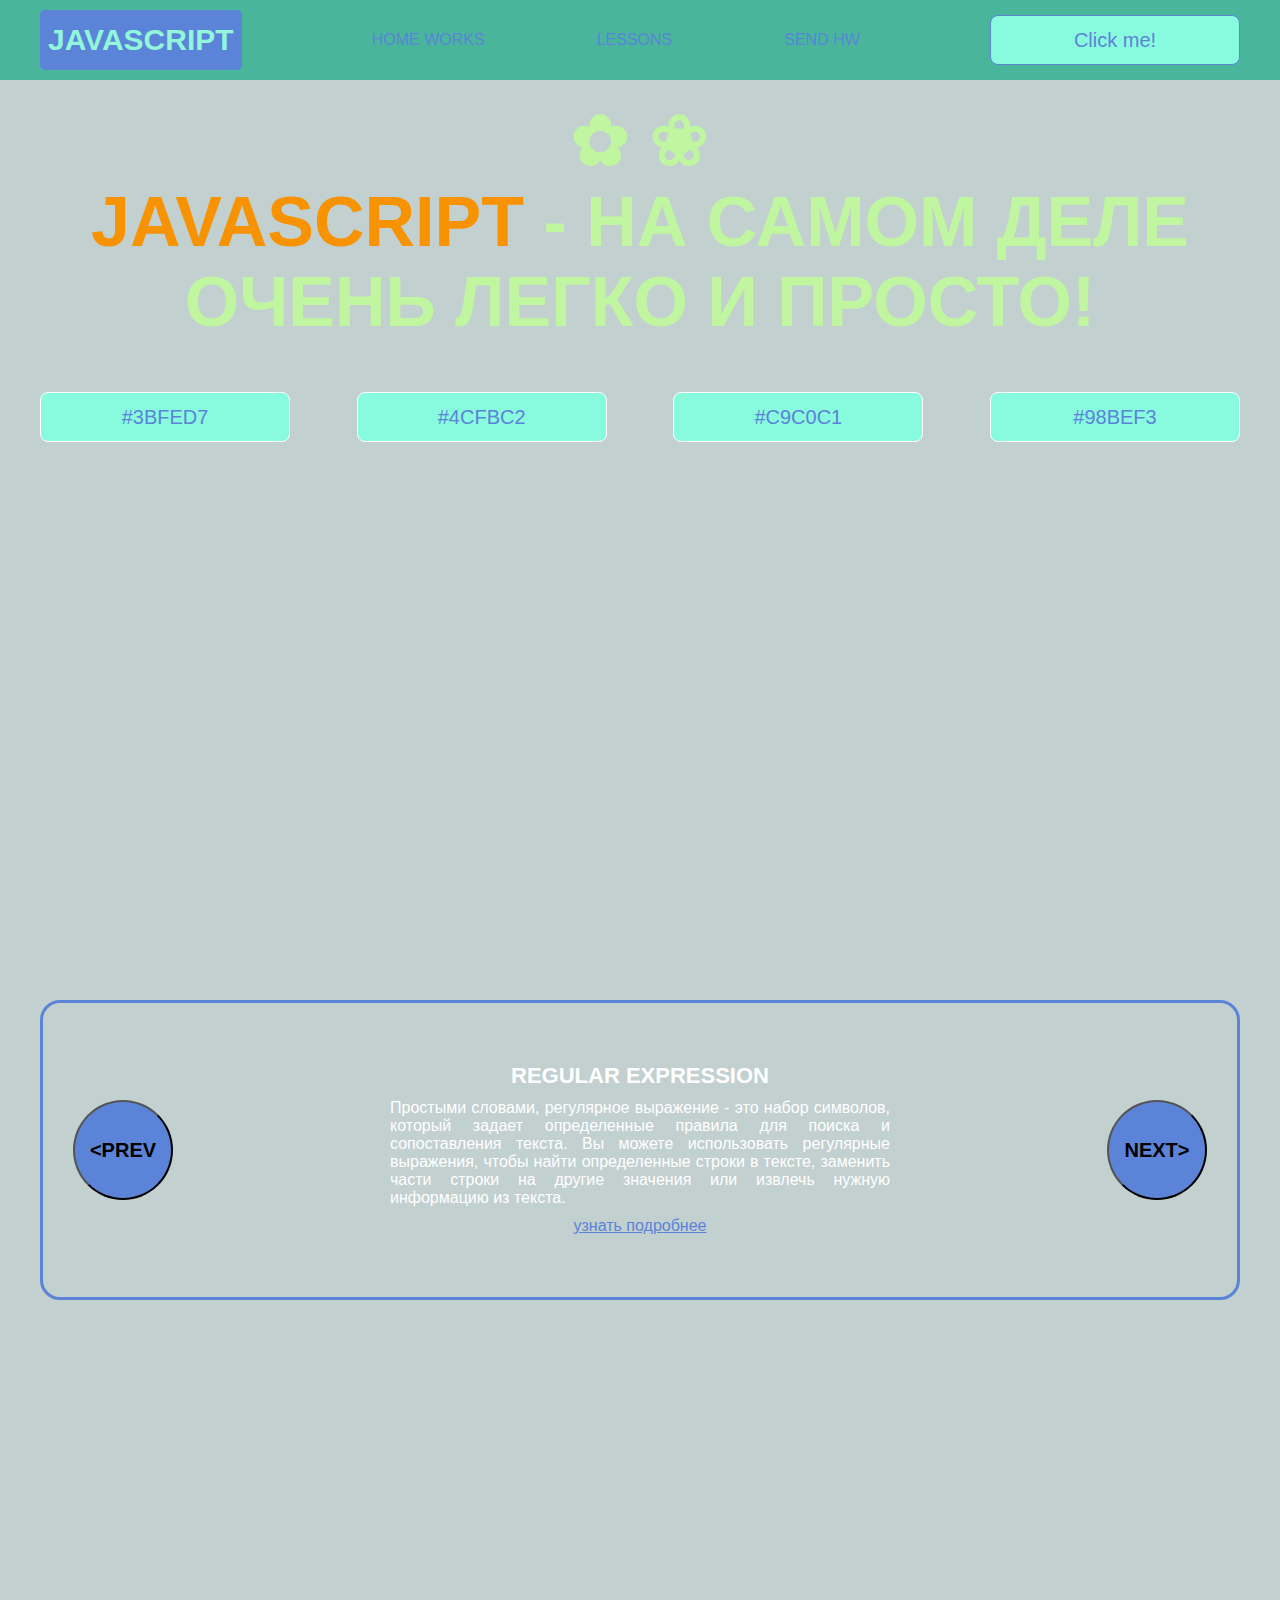
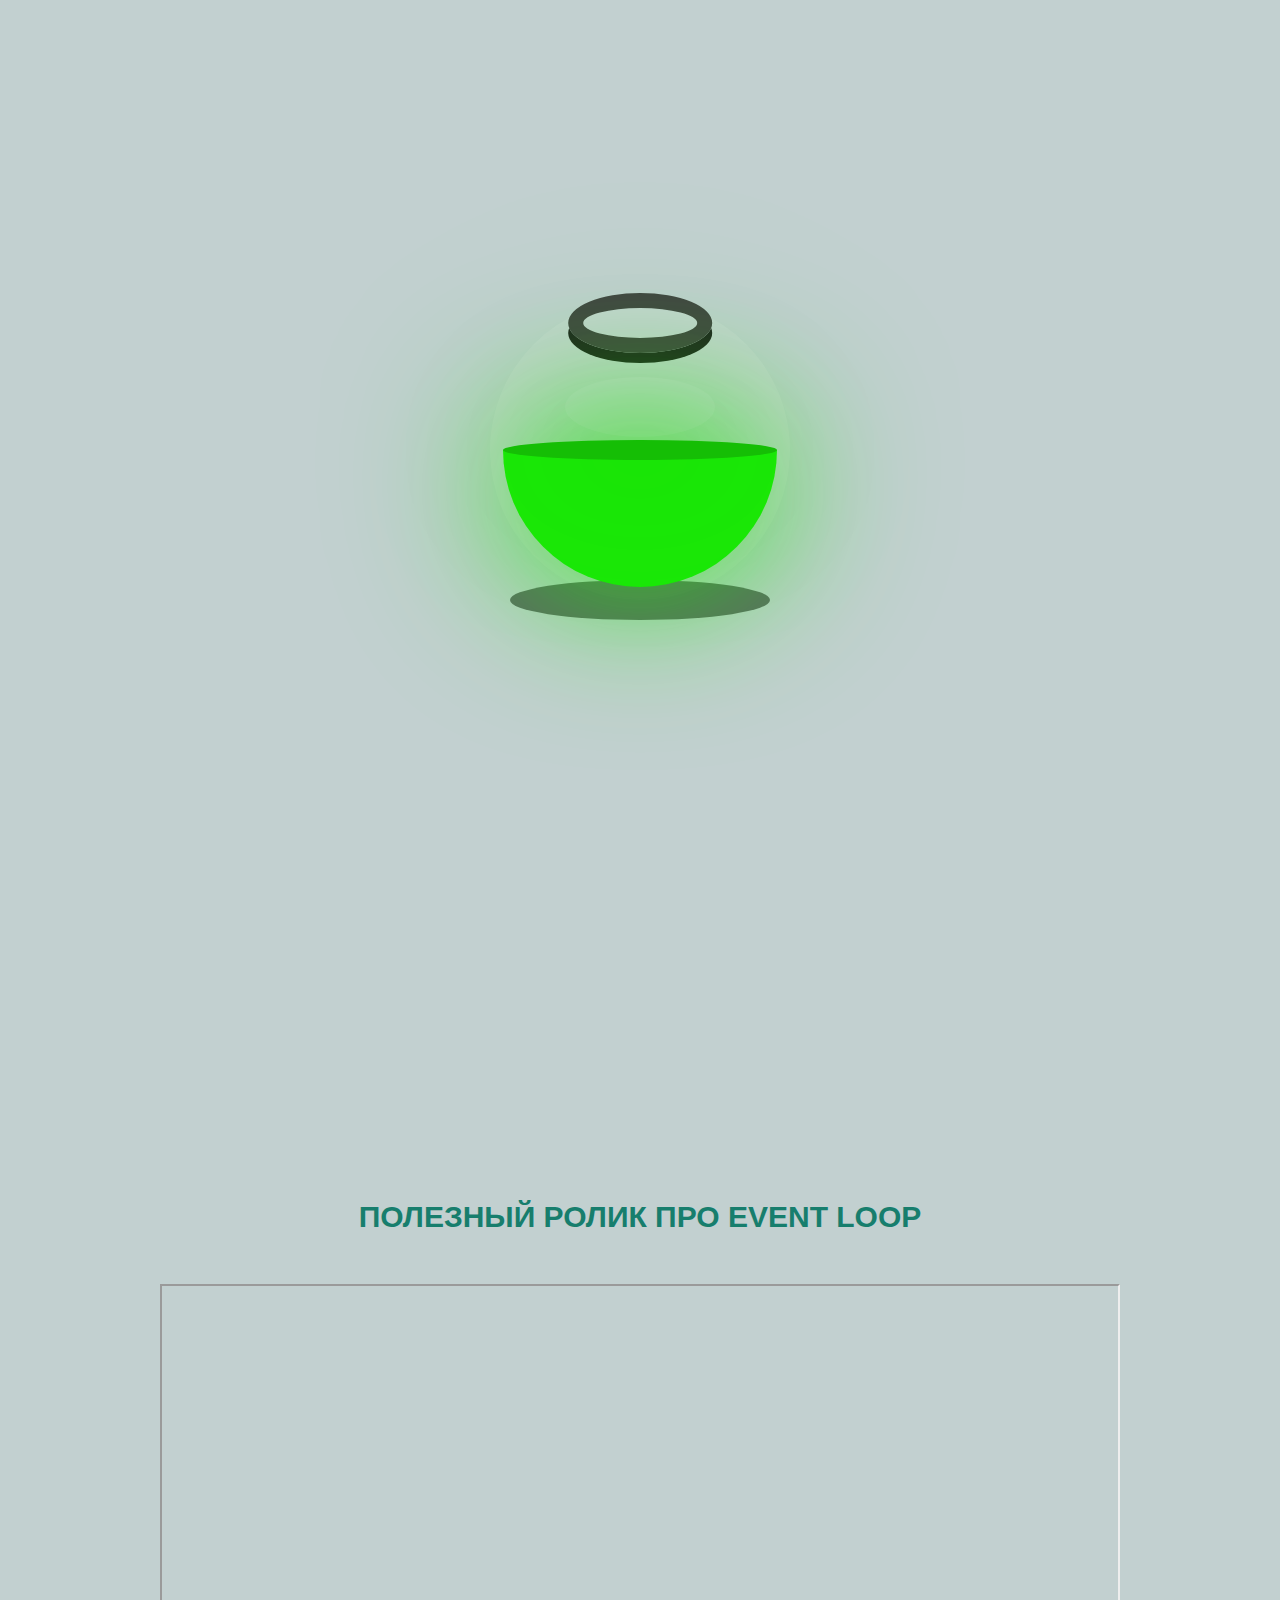
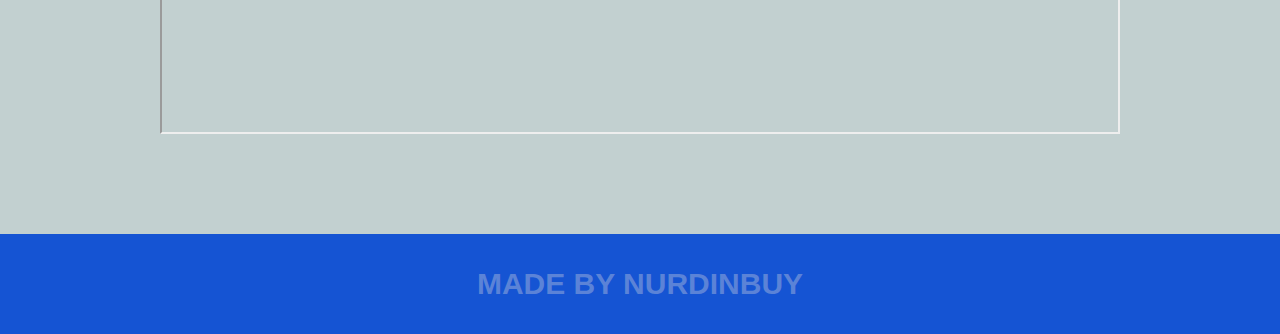
<file: index.html>
<!DOCTYPE html>
<html lang="en">
<head>
    <meta charset="UTF-8">
    <title>Java Script</title>
    <link rel="stylesheet" href="css/style.css">
    <link rel="stylesheet" href="css/core.css">
</head>
<body>

<div class="wrapper">
    <div class="header">
        <div class="container">
            <div class="inner_header">
                <a href="index.html">
                    <div class="logotype">
                        <h2>JavaScript</h2>
                    </div>
                </a>
                <ul class="menu">
                    <li class="menu_link">
                        <a href="pages/home_works.html">Home Works</a>
                    </li>
                    <li class="menu_link">
                        <a href="pages/lessons.html">Lessons</a>
                    </li>
                    <li class="menu_link">
                        <a href="https://t.me/NurDinBuy16" target="_blank">Send hw</a>
                    </li>
                </ul>
                <button class="btn" id="btn-get">Click me!</button>
            </div>
        </div>
    </div>
    <div class="main_block">
        <div class="container">
            <div class="inner_main">
                <h1>&#10047; &#10048;</h1>
                <h1><strong id="js-color">JavaScript</strong> - на самом деле очень легко и просто!</h1>
                <div class="colors-buttons">
                    <button class="btn btn-color"></button>
                    <button class="btn btn-color"></button>
                    <button class="btn btn-color"></button>
                    <button class="btn btn-color"></button>
                </div>
            </div>
        </div>
    </div>
    <div class="slider_block">
        <div class="container">
            <div class="inner_slider">
                <div class="slider">
                    <button class="btn-slide" id="prev">&lt;prev</button>
                    <div class="slide active_slide">
                        <div class="slide_card">
                            <h3>regular expression</h3>
                            <p>Простыми словами, регулярное выражение - это набор символов, который задает определенные правила для поиска и сопоставления текста. Вы можете использовать регулярные выражения, чтобы найти определенные строки в тексте, заменить части строки на другие значения или извлечь нужную информацию из текста.</p>
                            <a href="https://developer.mozilla.org/ru/docs/Web/JavaScript/Guide/Regular_expressions" target="_blank">узнать подробнее</a>
                        </div>
                    </div>
                    <div class="slide">
                        <div class="slide_card">
                            <h3>recursion</h3>
                            <p>Простыми словами, рекурсия - это, когда функция делает повторяющиеся вызовы самой себя для решения задачи, пока не достигнет определенного условия выхода из рекурсии.</p>
                            <a href="https://learn.javascript.ru/recursion" target="_blank">узнать подробнее</a>
                        </div>
                    </div>
                    <div class="slide">
                        <div class="slide_card">
                            <h3>json</h3>
                            <p>Простыми словами, JSON - это способ представления данных в виде текста, чтобы они могли быть легко поняты и использованы различными программами. Он использует простые правила для описания объектов и массивов, а также для представления простых типов данных, таких как строки, числа, логические значения и т.д.</p>
                            <a href="https://developer.mozilla.org/ru/docs/Learn/JavaScript/Objects/JSON" target="_blank">узнать подробнее</a>
                        </div>
                    </div>
                    <div class="slide">
                        <div class="slide_card">
                            <h3>event loop</h3>
                            <p>Простыми словами, event loop похож на дежурного, который непрерывно проверяет, произошло ли какое-либо событие, и реагирует на него, когда оно происходит. Он имеет список задач, которые нужно выполнить, и он перебирает этот список событий одно за другим, обрабатывая каждое событие, когда оно наступает.</p>
                            <a href="https://highload.today/kak-ustroen-event-loop-v-javascript-parallelnaya-model-i-tsikl-sobytij/" target="_blank">узнать подробнее</a>
                        </div>
                    </div>
                    <button class="btn-slide" id="next">next&gt;</button>
                </div>
            </div>
        </div>
    </div>

    <div class="botlle">
        <div class="container">
            <div class="bottle_inner">
                <a href="pages/monster.html">
                    <div class="bowl">
                        <div class="shadow"></div>
                        <div class="liquid"></div>

                    </div>
                </a>
            </div>
        </div>
    </div>

    <div class="block_video">
        <div class="container">
            <h3>Полезный ролик про Event Loop</h3>
            <div class="inner_block_video">
                <iframe width="80%" height="450" src="https://www.youtube.com/embed/zDlg64fsQow" title="YouTube video player" frameborder="2" allow="autoplay; clipboard-write; encrypted-media; gyroscope; picture-in-picture; web-share" allowfullscreen></iframe>
            </div>
        </div>
    </div>

    <div class="footer">
        <div class="container">
            <a href="https://www.instagram.com/nurdinbuy/" target="_blank">
                <div class="inner_footer">
                    <h2>Made by NurDinBuy</h2>
                </div>
            </a>
        </div>
    </div>
</div>

<div class="modal">
    <div class="modal_dialog">
        <div class="modal_content">
            <form action="#">
                <div class="modal_close">&times;</div>
                <div class="modal_title">Мы свяжемся с вами как можно быстрее!</div>
                <input required placeholder="Ваше имя" name="fullname" type="text" class="modal_input">
                <input required placeholder="Ваш номер телефона" name="phone_number" type="phone" class="modal_input">
                <button class="btn btn_dark btn_min">Перезвонить мне</button>
            </form>
        </div>
    </div>
</div>

</body>
<script src="js/main.js"></script>
<script src="js/modal.js"></script>
</html>
</file>
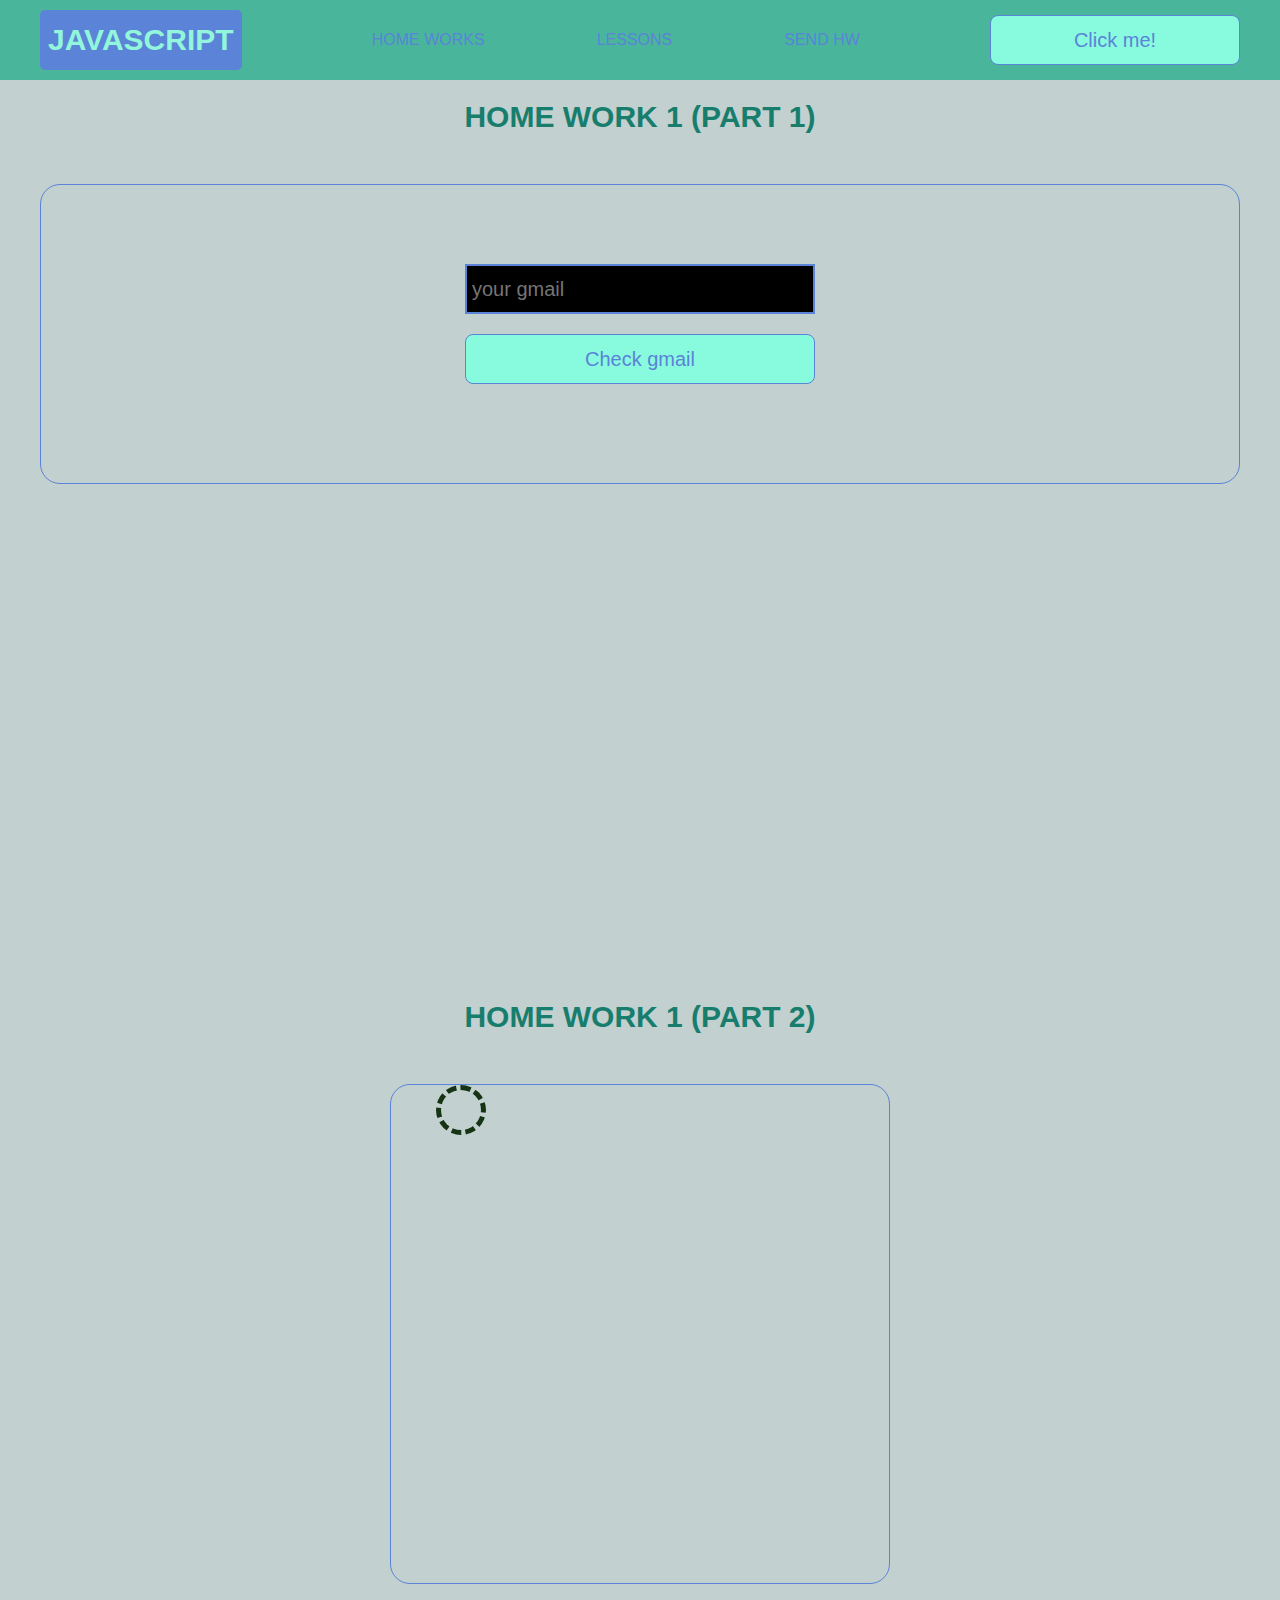
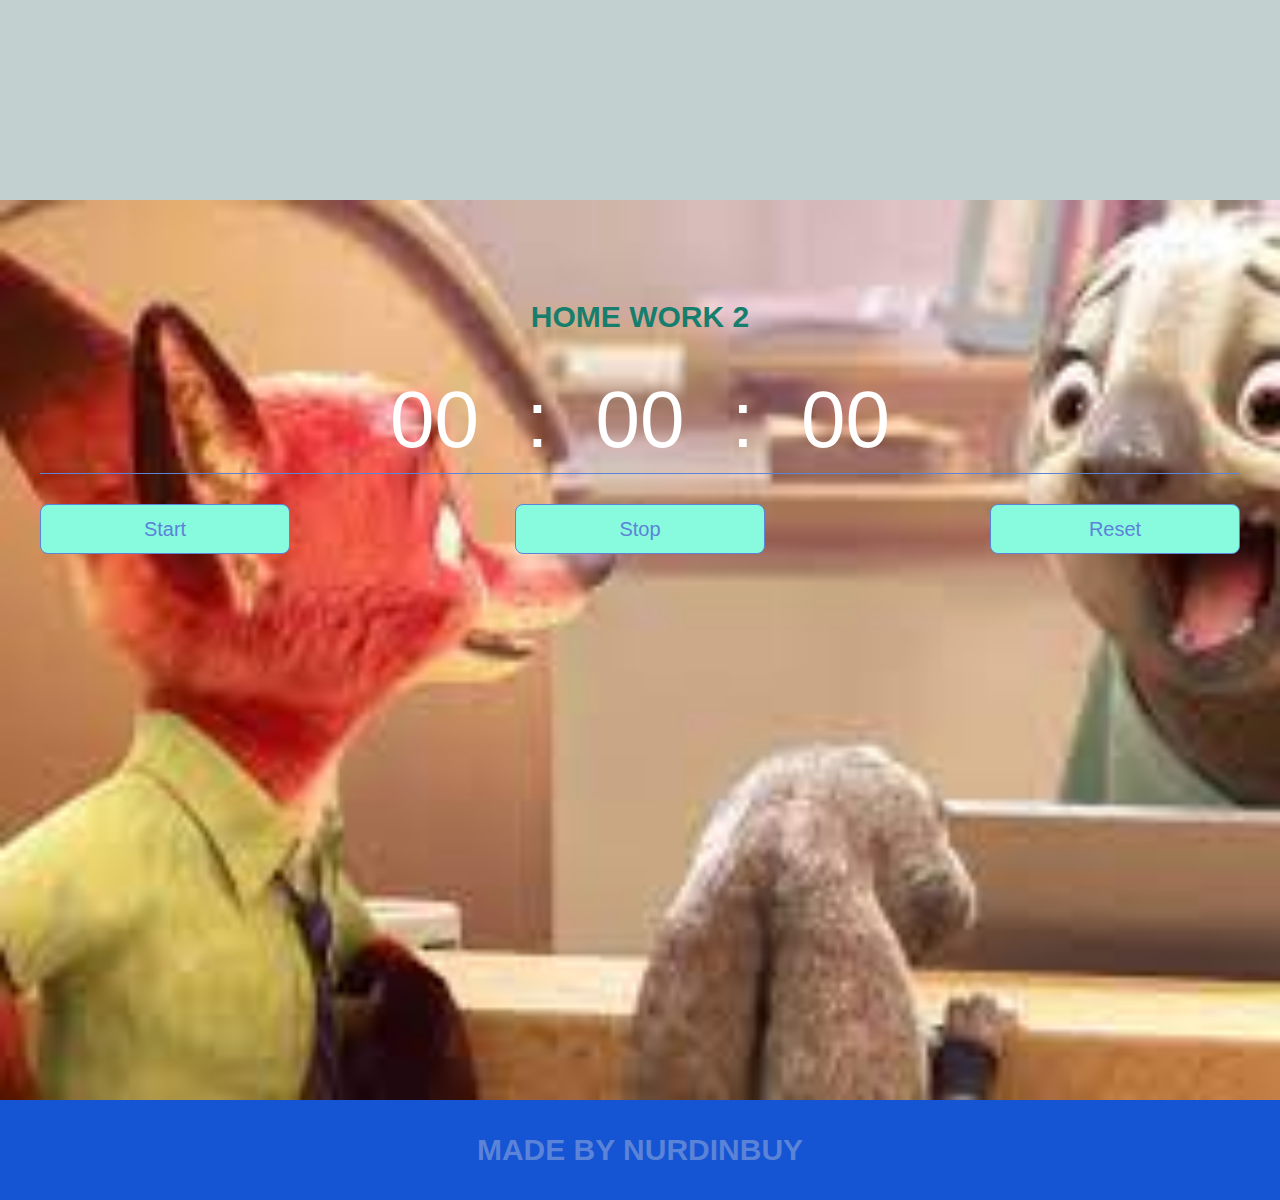
<file: pages/home_works.html>
<!DOCTYPE html>
<html lang="en">
<head>
    <meta charset="UTF-8">
    <title>Home Works</title>
    <link rel="stylesheet" href="../css/style.css">
    <link rel="stylesheet" href="../css/core.css">
    <link rel="stylesheet" href="../css/home_works.css">
</head>
<body>

<div class="wrapper">
    <div class="header">
        <div class="container">
            <div class="inner_header">
                <a href="../index.html">
                    <div class="logotype">
                        <h2>Java<span>Script</span></h2>
                    </div>
                </a>
                <ul class="menu">
                    <li class="menu_link">
                        <a href="../pages/home_works.html">Home Works</a>
                    </li>
                    <li class="menu_link">
                        <a href="../pages/lessons.html">Lessons</a>
                    </li>
                    <li class="menu_link">
                        <a href="https://t.me/NurDinBuy16" target="_blank">Send hw</a>
                    </li>
                </ul>
                <button class="btn" id="btn-get">Click me!</button>
            </div>
        </div>
    </div>
    <div class="gmail_block">
        <div class="container">
            <h3>Home work 1 (part 1)</h3>
            <div class="inner_gmail_block">
                <div class="form_gmail">
                    <label for="gmail_input"></label>
                    <input type="text" id="gmail_input" placeholder="your gmail">
                    <button class="btn" id="gmail_button">Check gmail</button>
                    <span class="checker" id="gmail_result"></span>
                </div>
            </div>
        </div>
    </div>
    <div class="move_block">
        <div class="container">
            <h3>Home work 1 (part 2)</h3>
            <div class="inner_move_block">
                <div class="parent_block">
                    <div class="child_block"></div>
                </div>
            </div>
        </div>
    </div>
    <div class="stopwatch">
        <div class="container">
            <h3>Home work 2 </h3>
            <div class="time">
                <div class="time_block">
                    <div class="interval" id="minutesS">00</div>
                    <div class="break">:</div>
                    <div class="interval" id="secondsS">00</div>
                    <div class="break">:</div>
                    <div class="interval" id="ml-secondsS">00</div>
                </div>
            </div>
            <div class="time_buttons">
                <button class="btn" id="start">Start</button>
                <button class="btn" id="stop">Stop</button>
                <button class="btn" id="reset">Reset</button>
            </div>
        </div>
    </div>
    <div class="footer">
        <div class="container">
            <a href="https://www.instagram.com/nurdinbuy/" target="_blank">
                <div class="inner_footer">
                    <h2>Made by NurDinBuy</h2>
                </div>
            </a>
        </div>
    </div>
</div>

<div class="modal">
    <div class="modal_dialog">
        <div class="modal_content">
            <form action="#">
                <div class="modal_close">&times;</div>
                <div class="modal_title">Мы свяжемся с вами как можно быстрее!</div>
                <input required placeholder="Ваше имя" name="name" type="text" class="modal_input">
                <input required placeholder="Ваш номер телефона" name="phone" type="phone" class="modal_input">
                <button class="btn btn_dark btn_min">Перезвонить мне</button>
            </form>
        </div>
    </div>
</div>

</body>
<script src="../js/home_works.js"></script>
<script src="../js/modal.js"></script>
</html>
</file>
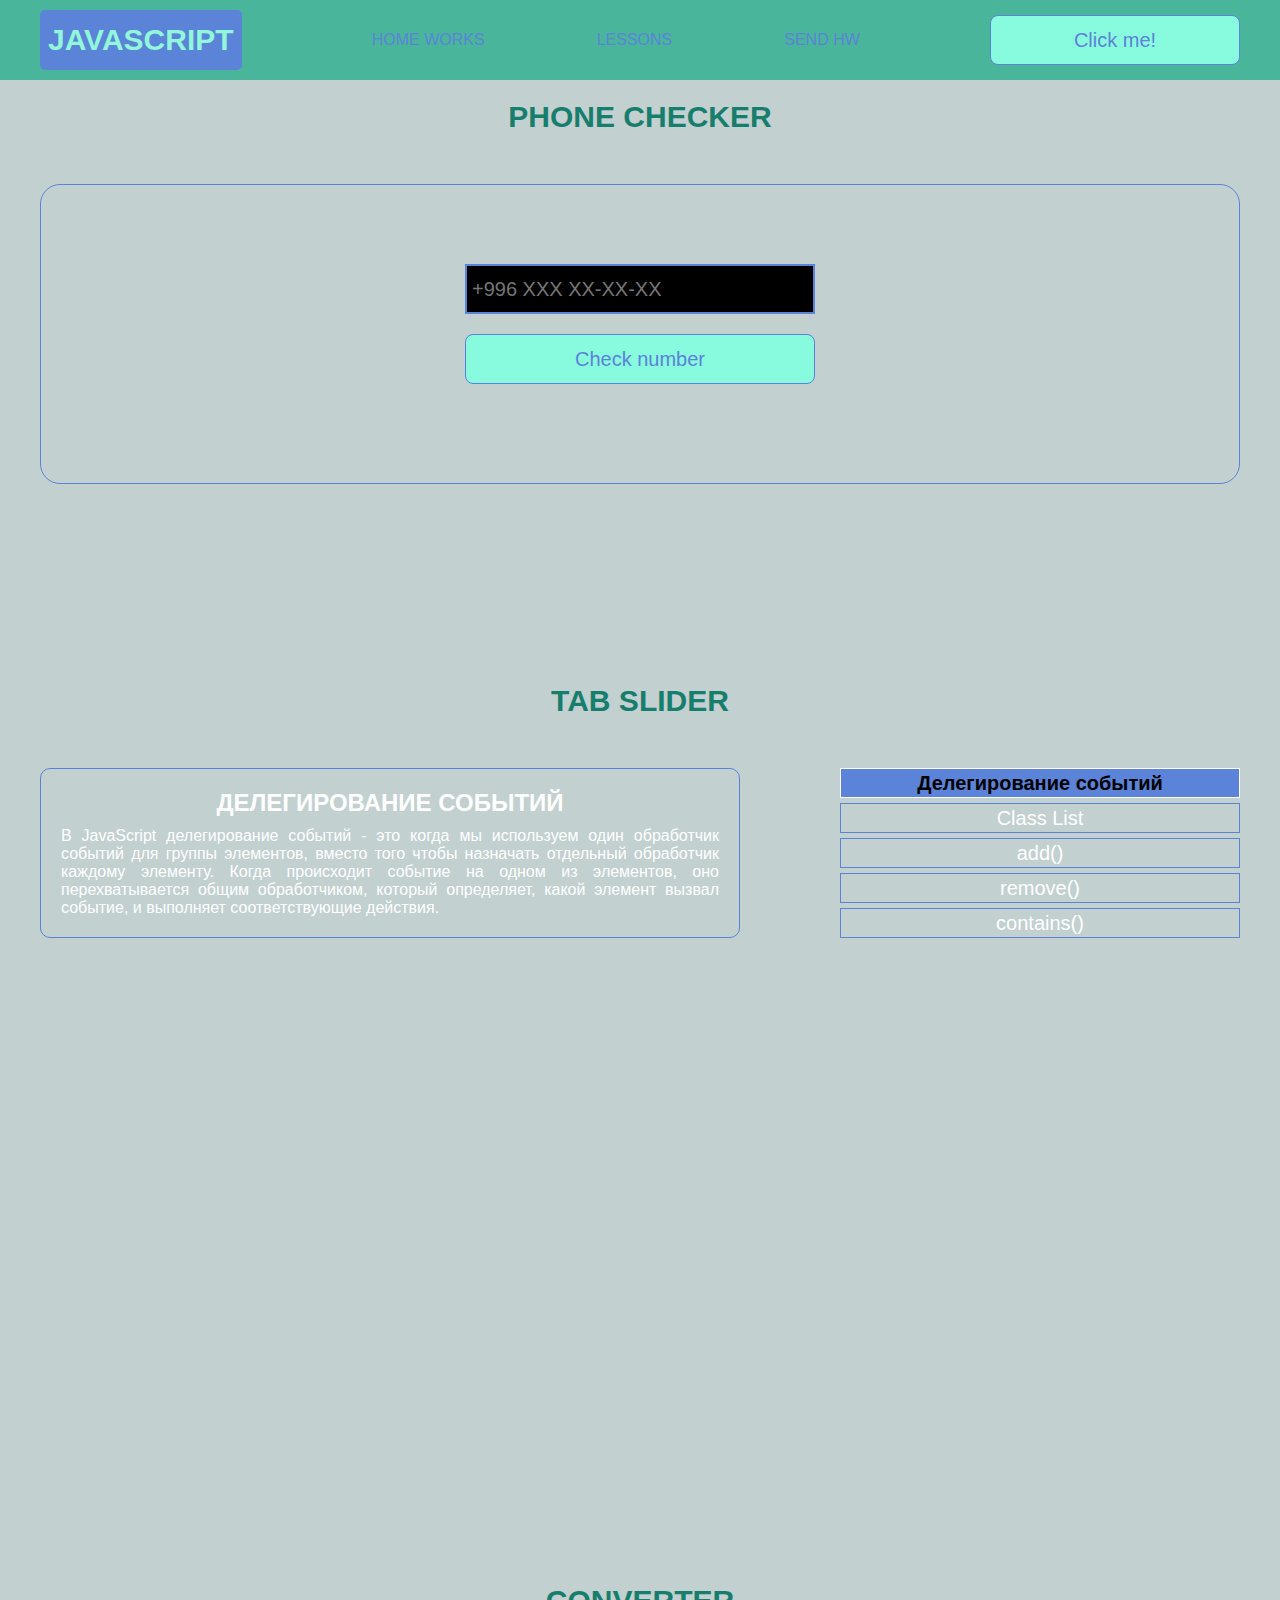
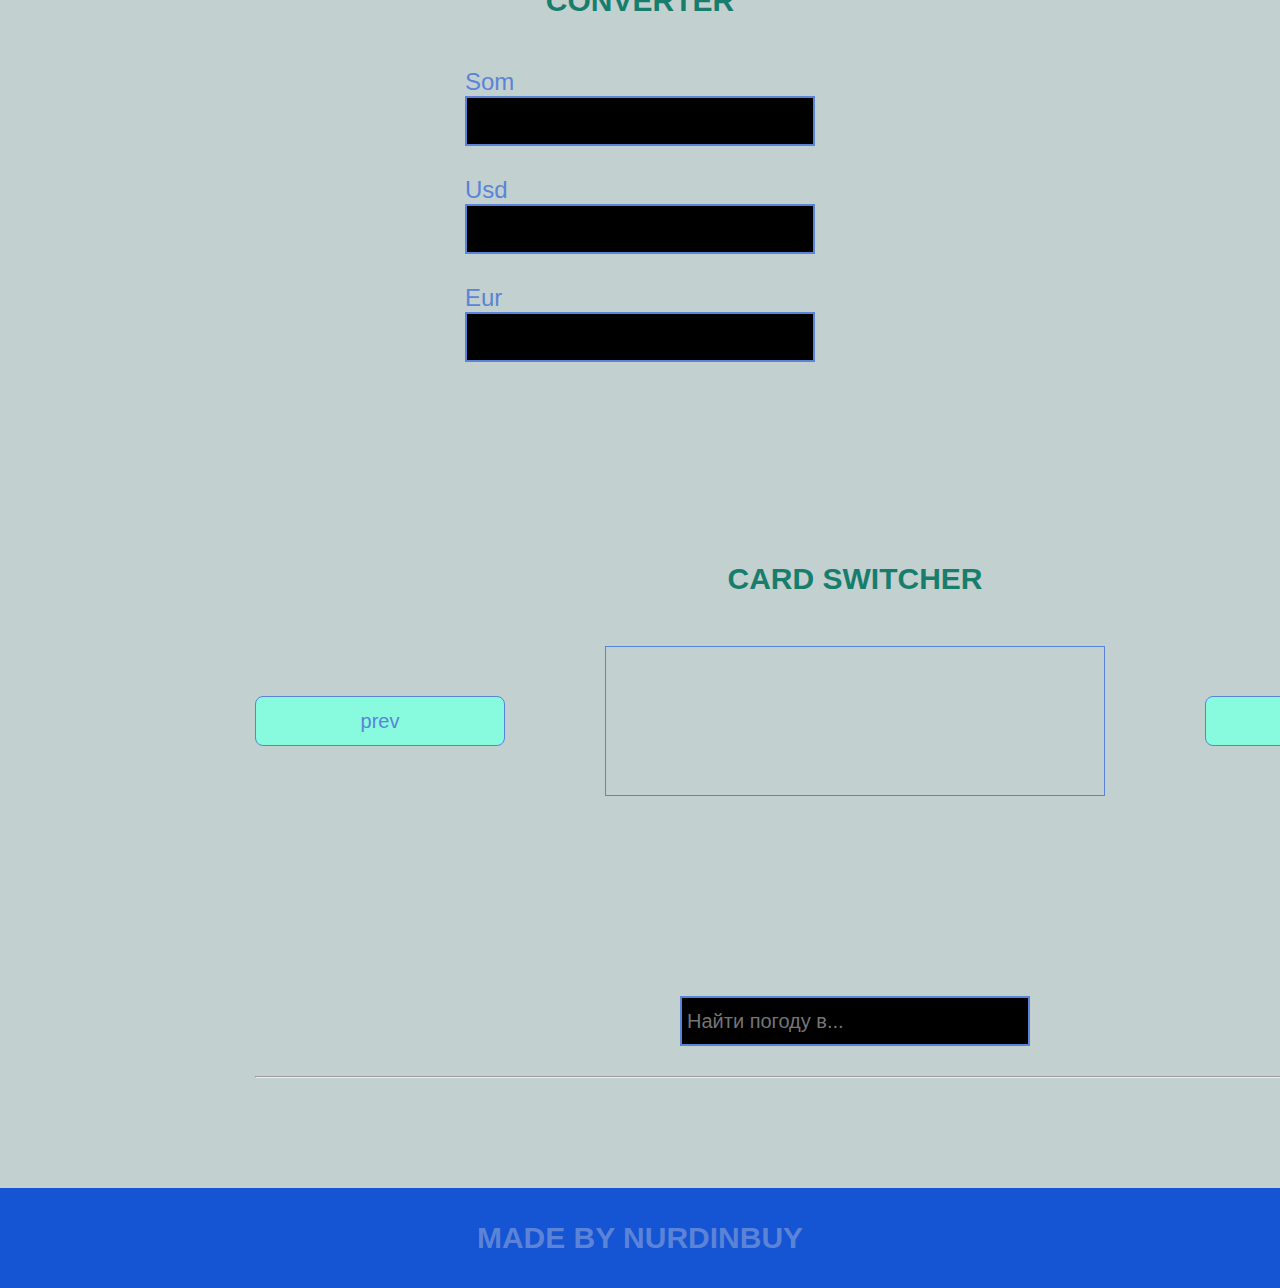
<file: pages/lessons.html>
<!DOCTYPE html>
<html lang="en">
<head>
    <meta charset="UTF-8">
    <title>Lessons</title>
    <link rel="stylesheet" href="../css/style.css">
    <link rel="stylesheet" href="../css/core.css">
    <link rel="stylesheet" href="../css/lessons.css">
</head>
<body>

<div class="wrapper">
    <div class="header">
        <div class="container">
            <div class="inner_header">
                <a href="../index.html">
                    <div class="logotype">
                        <h2>Java<span>Script</span></h2>
                    </div>
                </a>
                <ul class="menu">
                    <li class="menu_link">
                        <a href="../pages/home_works.html">Home Works</a>
                    </li>
                    <li class="menu_link">
                        <a href="../pages/lessons.html">Lessons</a>
                    </li>
                    <li class="menu_link">
                        <a href="https://t.me/NurDinBuy16" target="_blank">Send hw</a>
                    </li>
                </ul>
                <button class="btn" id="btn-get">Click me!</button>
            </div>
        </div>
    </div>
    <div class="phone_block">
        <div class="container">
            <h3>Phone checker</h3>
            <div class="inner_phone_block">
                <div class="form_phone">
                    <label for="phone_input"></label>
                    <input type="text" id="phone_input" placeholder="+996 XXX XX-XX-XX">
                    <button class="btn" id="phone_button">Check number</button>
                    <span class="checker" id="phone_result"></span>
                </div>
            </div>
        </div>
    </div>
    <div class="tab_slider">
        <div class="container">
            <h3>tab slider</h3>
            <div class="inner_tab_slider">
                <div class="tab_contents_block">
                    <div class="tab_content_block">
                        <h4>Делегирование событий</h4>
                        <p>В JavaScript делегирование событий - это когда мы используем один обработчик событий для
                            группы элементов, вместо того чтобы назначать отдельный обработчик каждому элементу. Когда
                            происходит событие на одном из элементов, оно перехватывается общим обработчиком, который
                            определяет, какой элемент вызвал событие, и выполняет соответствующие действия.</p>
                    </div>
                    <div class="tab_content_block">
                        <h4>classList</h4>
                        <p>classList в JavaScript - это свойство, которое позволяет нам работать с классами элемента
                            HTML. С помощью classList мы можем добавлять, удалять или проверять наличие классов у
                            элемента. Допустим, у нас есть элемент на веб-странице, и мы хотим изменить его классы с
                            помощью JavaScript. Вместо того, чтобы обращаться напрямую к атрибуту class, мы можем
                            использовать свойство classList этого элемента. </p>
                    </div>
                    <div class="tab_content_block">
                        <h4>add()</h4>
                        <p>Метод add позволяет добавить новый класс к списку классов элемента. Например,
                            element.classList.add('new-class') добавит класс с именем "new-class" к элементу.</p>
                    </div>
                    <div class="tab_content_block">
                        <h4>remove()</h4>
                        <p>Метод remove позволяет удалить класс из списка классов элемента. Например,
                            element.classList.remove('old-class') удалит класс с именем "old-class" из элемента.</p>
                    </div>
                    <div class="tab_content_block">
                        <h4>contains()</h4>
                        <p>Метод contains позволяет проверить, содержит ли элемент определенный класс. Он возвращает
                            true, если класс присутствует, и false, если его нет. Например,
                            element.classList.contains('highlight') вернет true, если у элемента есть класс
                            "highlight".</p>
                    </div>
                    <div class="tab_content_items">
                        <div class="tab_content_item tab_content_item_active">Делегирование событий</div>
                        <div class="tab_content_item">Class List</div>
                        <div class="tab_content_item">add()</div>
                        <div class="tab_content_item">remove()</div>
                        <div class="tab_content_item">contains()</div>
                    </div>
                </div>
            </div>
        </div>
    </div>
    <div class="converter">
        <div class="container">
            <h3>CONVERTER</h3>
            <div class="inner_converter">
                <div class="som">
                    <label for="som">Som</label>
                    <input type="number" id="som">
                </div>
                <div class="usd">
                    <label for="usd">Usd</label>
                    <input type="number" id="usd">
                </div>
                <div class="eur">
                    <label for="eur">Eur</label>
                    <input type="number" id="eur">
                </div>
            </div>
        </div>
    </div>

    <div class="card_switcher">
        <div class="container">
            <h3>Card Switcher</h3>
            <div class="inner_card_switcher">
                <button class="btn" id="btn-prev">prev</button>
                <div class="card"></div>
                <button class="btn" id="btn-next">next</button>
            </div>
        </div>
    </div>

    <div class="weather">
        <div class="container">
            <div class="inner_weather">
                <div>
                    <input type="text" class="cityName" placeholder="Найти погоду в...">
                </div>
                <div>
                    <span class="city"></span>
                    <hr>
                    <span class="temp"></span>
                </div>
            </div>
        </div>
    </div>

    <div class="footer">
        <div class="container">
            <a href="https://www.instagram.com/nurdinbuy/" target="_blank">
                <div class="inner_footer">
                    <h2>Made by NurDinBuy</h2>
                </div>
            </a>
        </div>
    </div>
</div>

<div class="modal">
    <div class="modal_dialog">
        <div class="modal_content">
            <form action="#">
                <div class="modal_close">&times;</div>
                <div class="modal_title">Мы свяжемся с вами как можно быстрее!</div>
                <input required placeholder="Ваше имя" name="name" type="text" class="modal_input">
                <input required placeholder="Ваш номер телефона" name="phone" type="phone" class="modal_input">
                <button class="btn btn_dark btn_min">Перезвонить мне</button>
            </form>
        </div>
    </div>
</div>

</body>
<script src="../js/lesson.js"></script>
<script src="../js/modal.js"></script>
</html>
</file>
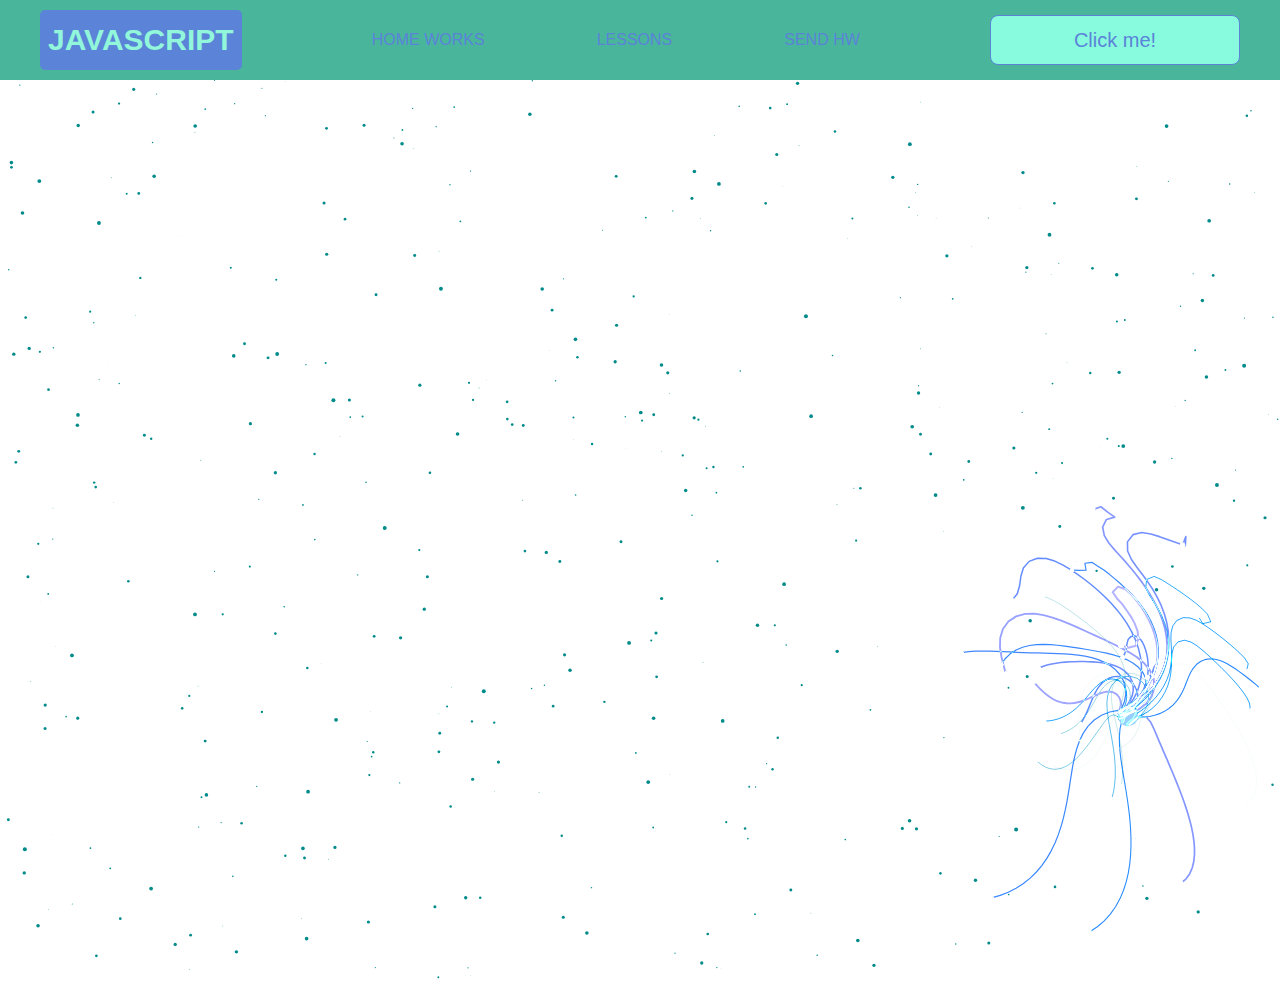
<file: pages/monster.html>
<!DOCTYPE html>
<html lang="en">
<head>
    <meta charset="UTF-8">
    <title>Monster</title>
    <link rel="stylesheet" href="../css/style.css">
    <link rel="stylesheet" href="../css/core.css">
    <link rel="stylesheet" href="../css/monster.css">
</head>
<body>
<div class="wrapper">
    <div class="header">
        <div class="container">
            <div class="inner_header">
                <a href="../index.html">
                    <div class="logotype">
                        <h2>Java<span>Script</span></h2>
                    </div>
                </a>
                <ul class="menu">
                    <li class="menu_link">
                        <a href="../pages/home_works.html">Home Works</a>
                    </li>
                    <li class="menu_link">
                        <a href="../pages/lessons.html">Lessons</a>
                    </li>
                    <li class="menu_link">
                        <a href="https://t.me/NurDinBuy16" target="_blank">Send hw</a>
                    </li>
                </ul>
                <button class="btn" id="btn-get">Click me!</button>
            </div>
        </div>
    </div>
</div>
<canvas id="canvas"></canvas>

<div class="modal">
    <div class="modal_dialog">
        <div class="modal_content">
            <form action="#">
                <div class="modal_close">&times;</div>
                <div class="modal_title">Мы свяжемся с вами как можно быстрее!</div>
                <input required placeholder="Ваше имя" name="name" type="text" class="modal_input">
                <input required placeholder="Ваш номер телефона" name="phone" type="phone" class="modal_input">
                <button class="btn btn_dark btn_min">Перезвонить мне</button>
            </form>
        </div>
    </div>
</div>

</body>
<script src="../js/monster.js"></script>
<script src="../js/modal.js"></script>
</html>
</file>
<file: css/style.css>
.header {
    height: 80px;
    background: #49b69c;
    display: flex;
    align-items: center;
    width: 100%;
    position: fixed;
    top: 0;
    z-index: 2;
}

.inner_header {
    height: 100%;
    display: flex;
    align-items: center;
    justify-content: space-between;
}

/* LOGOTYPE */

.logotype {
    display: flex;
    align-items: center;
    justify-content: center;
    font-size: 22px;
    height: 60px;
    width: fit-content;
    background: var(--orange);
    padding: 8px;
    color: white;
    border-radius: 5px;
    cursor: pointer;
}

/* HEADER MENU */

.menu {
    display: flex;
    justify-content: space-around;
    width: 600px;
}

.menu_link a {
    color: var(--orange);
    text-transform: uppercase;
}

.menu_link a:hover {
    text-decoration: underline;
}

/* MAIN BLOCK */

.main_block {
    padding: 100px 0;
    background-image: url("https://upload.wikimedia.org/wikipedia/ru/4/4d/SpongeBob_SquarePants_characters_cast.png");
    background-repeat: no-repeat;
    background-size: cover;
    width: 100vw;
    height: 100vh;
}


/* BUTTONS COLOR PICKER */

.colors-buttons {
    display: flex;
    justify-content: space-between;
    margin-top: 50px;
}

.btn-color {
    border-radius: 20px;
    border-color: white !important;
}

/* FOOTER */

.footer {
    background: #1554d3;
    width: 100%;
}

.inner_footer {
    display: flex;
    align-items: center;
    justify-content: center;
    height: 100px;
}

.footer h2 {
    text-transform: uppercase;
    color: var(--orange);
    font-weight: 600;
}


/* SLIDER BLOCK */

.slider_block {
    padding: 100px 0;
    background-image: url("https://sun9-35.userapi.com/impf/c850628/v850628443/546c8/89R73k4cX2k.jpg?size=630x315&quality=96&sign=97468f0abc4f6191e12233edef092e83&type=album");
    background-repeat: no-repeat;
    background-size: cover;
    width: 100vw;
    height: 100vh;
}

.slider {
    position: relative;
    width: 100%;
    height: 300px;
    overflow: hidden;
    border: 3px solid var(--orange);
    border-radius: 20px;
    display: flex;
    align-items: center;
    justify-content: space-between;
    padding: 0 30px;
}

.slide {
    position: absolute;
    top: 60px;
    left: 0;
    width: 100%;
    height: 100%;
    display: none;
    transition: opacity 0.5s ease-in-out;
}

.slide_card {
    color: white;
    margin: 0 auto;
    width: 500px;
    text-align: center;
}

.slide_card h3 {
    color: white;
    text-transform: uppercase;
    font-size: 22px;
}

.slide_card p {
    font-size: 16px;
    text-align: justify;
    margin: 10px 0;
}

.slide_card a {
    color: var(--orange);
    text-decoration: underline;
}

.slide.active_slide {
    display: block;
}

/* VIDEO BLOCK */

.block_video {
    background-image: url("https://phonoteka.org/uploads/posts/2021-04/1618445382_2-phonoteka_org-p-gubka-bob-fon-2.jpg");
    padding: 100px 0;
}

.inner_block_video {
    display: flex;
    justify-content: center;
    margin-top: 50px;
}

/* MODAL */

.modal {
    position: fixed;
    height: 100%;
    width: 100%;
    top: 0;
    left: 0;
    z-index: 2;
    background: rgba(0, 0, 0, 0.8);
    display: none;
}

.modal_dialog {
    max-width: 500px;
    margin: 150px auto;
}

.modal_content {
    position: relative;
    width: 100%;
    padding: 40px;
    background-color: #4f9b5a;
    border: 2px solid var(--orange);
    border-radius: 4px;
    max-height: 80vh;
    overflow-y: auto;
}

.modal_content form {
    display: flex;
    flex-direction: column;
    align-items: center;
}

.modal_close {
    position: absolute;
    top: 8px;
    right: 14px;
    font-size: 30px;
    color: #070303;
    opacity: 0.5;
    font-weight: 700;
    border: none;
    background-color: transparent;
    cursor: pointer;
}

.modal_title {
    text-align: center;
    font-size: 22px;
    text-transform: uppercase;
    color: white;
}

.modal_input, .btn_min {
    width: 100% !important;
    margin-top: 10px;
}


/*-------BOTTLE-------*/

.botlle {
    background-image:url("https://cdn.lifehacker.ru/wp-content/uploads/2018/11/Plankton-spongebob-squarepants-40608790-1152-864_1543413943-630x315.jpg");
    padding: 100px 0;
    background-repeat: no-repeat;
    background-size: cover;
    width: 100vw;
    height: 100vh;
}

.bottle_inner {
    display: flex;
    justify-content: center;
    align-items: center;
}

.bowl {
    position: relative;
    width: 300px;
    height: 300px;
    background: rgba(255, 255, 255, 0.1);
    border-radius: 50%;
    border: 8px solid transparent;
    animation: animate 5s linear infinite;
    transform-origin: bottom center;
    animation-play-state: run;
}

@keyframes animate {
    0% {
        transform: rotate(0deg);
    }
    25% {
        transform: rotate(22deg);
    }
    50% {
        transform: rotate(0deg);
    }
    75% {
        transform: rotate(-22deg);
    }
    100% {
        filter: hue-rotate(360deg);
    }
}

.bowl::before {
    content: "";
    position: absolute;
    top: -15px;
    left: 50%;
    transform: translateX(-50%);
    width: 40%;
    height: 30px;
    border: 15px solid #444;
    border-radius: 50%;
    box-shadow: 0 10px #222;

}

.bowl::after {
    content: "";
    position: absolute;
    top: 35%;
    left: 50%;
    transform: translate(-50%, -50%);
    width: 150px;
    height: 60px;
    background: rgba(255, 255, 255, 0.05);
    transform-origin: center;
    animation: animatebowlshadow 5s linear infinite;
    border-radius: 50%;
    animation-play-state: running;

}


@keyframes animatebowlshadow {
    0% {
        left: 50%;
        width: 150px;
        height: 60px;
    }
    25% {
        left: 55%;
        width: 140px;
        height: 65px;
    }
    50% {
        left: 50%;
        width: 150px;
        height: 60px;
    }
    75% {
        left: 45%;
        width: 140px;
        height: 65px;
    }
    100% {


    }
}


.liquid {
    position: absolute;
    top: 50%;
    left: 5px;
    right: 5px;
    bottom: 5px;
    background: #1ae907;
    border-bottom-left-radius: 150px;
    border-bottom-right-radius: 150px;
    filter: drop-shadow(0 0 80px #1ae907);
    transform-origin: top center;
    animation: animateliquid 5s linear infinite;
    animation-play-state: running;
}

@keyframes animateliquid {
    0% {
        transform: rotate(0deg);
    }
    25% {
        transform: rotate(-22deg);
    }
    30% {
        transform: rotate(-23deg);
    }
    50% {
        transform: rotate(0deg);
    }
    75% {
        transform: rotate(22deg);
    }
    80% {
        transform: rotate(23deg);
    }
    100% {
        transform: rotate(0deg);
    }


}

.liquid::before {
    content: "";
    position: absolute;
    top: -10px;
    width: 100%;
    height: 20px;
    background: #15be05;
    border-radius: 50%;
    filter: drop-shadow(0 0 80px #15be05);
}

.shadow {
    position: absolute;
    top: calc(50% + 150px);
    left: 50%;
    transform: translate(-50%, -50%);
    width: 260px;
    height: 40px;
    background: rgba(0, 0, 0, 0.5);
    border-radius: 50%;
    animation: animateshadow 5s linear infinite;
    animation-play-state: running;

}

@keyframes animateshadow {
    0% {
        left: 50%;
        width: 260px;
        height: 40px;
        top: calc(50% + 150px);

    }

    25% {
        left: 55%;
        width: 265px;
        height: 30px;
        top: calc(50% + 130px);

    }
    50% {
        left: 50%;
        width: 260px;
        height: 40px;
        top: calc(50% + 150px);

    }
    75% {
        left: 45%;
        width: 265px;
        height: 30px;
        top: calc(50% + 130px);

    }
    100% {
    }
}
</file>
<file: css/core.css>
* {
    margin: 0;
    padding: 0;
    box-sizing: border-box;
}

.container {
    width: 1200px;
    margin: 0 auto;
}

body {
    font-family: "Britannic Bold", sans-serif;
    background: #c2d0d0;
}

.btn {
    width: 250px;
    height: 50px;
    font-size: 20px;
    cursor: pointer;
    border: 1px solid var(--orange);
    background: #88fade;
    color: var(--orange);
    border-radius: 8px;
}

.btn:hover {
    background: #49b69c;
}

.btn:active {
    background: #56585D;
    border: 2px solid var(--orange);
}

a {
    text-decoration: none;
}

li {
    list-style: none;
}

h1 {
    text-align: center;
    font-size: 70px;
    color: #c0f69f;
    margin: 0 auto;
    text-transform: uppercase;
    font-weight: 600;
}

h2 {
    text-align: center;
    font-size: 30px;
    color: #91f6da;
    margin: 0 auto;
    text-transform: uppercase;
    font-weight: 600;
}

h3 {
    text-align: center;
    font-size: 30px;
    color: #177e6d;
    margin: 0 auto;
    text-transform: uppercase;
    font-weight: 600;
}

h4 {
    font-size: 24px;
    color: white;
    text-transform: uppercase;
    font-weight: 600;
}

strong {
    color: #F79300;
}

label {
    font-size: 24px;
    color: var(--orange);
}

input {
    width: 350px;
    height: 50px;
    font-size: 20px;
    padding-left: 5px;
    color: var(--orange);
    background: black;
    border: 2px solid var(--orange);
}

.checker {
    color: white;
    font-size: 30px;
}

.btn-slide {
    display: block;
    width: 100px;
    height: 100px;
    background: var(--orange);
    color: black;
    font-size: 20px;
    text-transform: uppercase;
    border-radius: 50%;
    font-weight: 800;
    z-index: 1;
}

.btn-slide:hover {
    background: #b68733 !important;
    cursor: pointer;
    color: white;
}

:root {
    --orange: #5b83d7
}
</file>
<file: css/home_works.css>
.gmail_block {
    background-image:url("https://cdn1.rzn.info/data/image/news/2016/02/133254_56d1b46eb6943_compressed.jpg") ;
    padding: 100px 0;
    background-repeat: no-repeat;
    background-size: cover;
    width: 100vw;
    height: 100vh;
}

.inner_gmail_block {
    margin-top: 50px;
    display: flex;
    justify-content: space-evenly;
    border: 1px solid var(--orange);
    height: 300px;
    border-radius: 20px;
    align-items: center;
}

.form_gmail {
    display: flex;
    flex-direction: column;
    align-items: center;
}

.form_gmail button {
    width: 100%;
    margin: 20px 0;
}

.move_block {
    background-image:url("https://www.mirf.ru/wp-content/uploads/2016/02/Zveropolis_movie-still_16-1024x528.jpg") ;
    padding: 100px 0;
    background-repeat: no-repeat;
    background-size: cover;
    width: 100vw;
    height: 100vh;
}

.parent_block {
    height: 500px;
    width: 500px;
    border: 1px solid var(--orange);
    position: relative;
    margin: 0 auto;
    border-radius: 20px;
    padding: 50px;
}

.inner_parent_block {
    height: 400px;
    width: 400px;
    border: 1px solid var(--orange);
    border-radius: 18px;
}

.child_block {
    position: absolute;
    top: 0;
    width: 50px;
    height: 50px;
    border: 5px dashed #153413;
    border-radius: 50%;
    transition: all 0.1s ease;
    animation: rotate 0.1s linear infinite;
}

@keyframes rotate {
    from {
        transform: rotate(-360deg);
    }
}

.inner_move_block {
    margin-top: 50px;
}


.clock {
    --clock-size: 360px;
    width: var(--clock-size);
    height: var(--clock-size);
    position: absolute;
    inset: 0;
    margin: auto;
    border-radius: 50%;
    color: white;
}

.spike {
    position: absolute;
    width: 8px;
    height: 1px;
    background: #fff9;
    line-height: 20px;
    transform-origin: 50%;
    z-index: 5;
    inset: 0;
    margin: auto;
    font-style: normal;
    transform: rotate(var(--rotate)) translateX(var(--dail-size));
}
.spike:nth-child(5n+1) {
    box-shadow: -7px 0 #fff9;
}
.spike:nth-child(5n+1):after {
    content: attr(data-i);
    position: absolute;
    right: 22px;
    top: -10px;
    transition: 1s linear;
    transform: rotate(calc( var(--dRotate) - var(--rotate)));
}

.seconds {
    --dRotate: 0deg;
    --dail-size: calc((var(--clock-size)/ 2) - 8px);
    font-weight: 800;
    font-size: 18px;
    transform: rotate(calc( -1 * var(--dRotate)));
    position: absolute;
    inset: 0;
    margin: auto;
    transition: 1s linear;
}

.minutes {
    --dail-size: calc((var(--clock-size)/ 2) - 65px);
    font-size: 16px;
    transform: rotate(calc( -1 * var(--dRotate)));
    position: absolute;
    inset: 0;
    margin: auto;
    transition: 1s linear;
}

.stop-anim {
    transition: 0s linear;
}
.stop-anim .spike:after {
    transition: 0s linear !important;
}

.hour {
    font-size: 70px;
    font-weight: 900;
    position: absolute;
    left: 50%;
    top: 50%;
    transform: translate(-50%, -50%);
}

.minute {
    font-size: 36px;
    font-weight: 900;
    position: absolute;
    background: #000;
    z-index: 10;
    right: calc(var(--clock-size)/ 4.5);
    top: 50%;
    transform: translateY(-50%);
}
.minute:after {
    content: "";
    position: absolute;
    border: 2px solid #fff;
    border-right: none;
    height: 50px;
    left: -10px;
    top: 50%;
    border-radius: 40px 0 0 40px;
    width: calc(var(--clock-size)/ 2.75);
    transform: translatey(-50%);
}


/*-------STOP WATCH------ */

.time {
    color: white;
    display: flex;
    justify-content: center;
    font-size: 80px;
    height: 100px;
    width: 100%;
    border-bottom: 1px solid var(--orange);
    margin-top: 40px;
}

.time_block {
    display: flex;
    width: 500px;
    justify-content: space-between;
    margin: 0 auto;
}

.stopwatch {
    padding: 100px 0;
    background-image:url("[data-uri]") ;
    background-repeat: no-repeat;
    background-size: cover;
    width: 100vw;
    height: 100vh;
}

.time_buttons {
    margin-top: 30px;
    width: 100%;
    display: flex;
    justify-content: space-between;
}
</file>
<file: css/lessons.css>
/* PHONE CHECKER */

.phone_block {
    background-image: url("https://s.afisha.ru/mediastorage/dc/eb/28c05adf336a42209e43b4d0ebdc.jpg");
    padding: 100px 0;
}

.inner_phone_block {
    margin-top: 50px;
    display: flex;
    justify-content: space-evenly;
    border: 1px solid var(--orange);
    height: 300px;
    border-radius: 20px;
    align-items: center;
}

.form_phone {
    display: flex;
    flex-direction: column;
    align-items: center;
}

.form_phone button {
    width: 100%;
    margin: 20px 0;
}

/* TAB SLIDER */

.tab_slider {
    background-image:url("https://i.ytimg.com/vi/3kcjVvzdPiw/maxresdefault.jpg");
    padding: 100px 0;
    background-repeat: no-repeat;
    background-size: cover;
    width: 100vw;
    height: 100vh;
}

.tab_content_block {
    width: 700px;
    border: 1px solid var(--orange);
    padding: 20px;
    border-radius: 10px;
    text-align: center;
    display: flex;
    align-items: center;
    flex-direction: column;
    justify-content: center;
    height: 170px;
}

.tab_content_block p {
    color: white;
    margin-top: 10px;
    text-align: justify;
}

.tab_content_items {
    width: 400px;
    display: flex;
    flex-direction: column;
    row-gap: 5px;
}

.tab_content_item {
    padding: 10px;
    height: 30px;
    color: white;
    border: 1px solid var(--orange);
    text-align: center;
    font-size: 20px;
    cursor: pointer;
    display: grid;
    place-content: center;
}

.tab_content_item_active {
    background: var(--orange);
    color: black;
    font-weight: 600;
    border: 1px solid white;
}

.tab_contents_block {
    display: flex;
    justify-content: space-between;
    align-items: center;
    margin-top: 50px;
}

/*------CARD SWITCHER------*/

.card_switcher {
    background-image: url("https://www.soyuz.ru/public/uploads/files/2/6867034/201611111111573252fcfe5b.jpg");
    padding: 100px 0;
    background-repeat: no-repeat;
    background-size: cover;
    width: 190vh;
}
.card {
    width: 500px;
    height: 150px;
    border: 1px solid var(--orange);
    text-align: center;
    display: flex;
    flex-direction: column;
    justify-content: space-around;
    align-items: center;
    padding: 10px;
}

.card p {
    color: var(--orange);
    font-size: 20px;
}

.card span {
    color: white;
    font-size: 30px;
}

.inner_card_switcher {
    margin-top: 50px;
    display: flex;
    align-items: center;
    justify-content: space-between;
}


/*-------CONVERTER--------*/


.converter {
    padding: 100px 0;
    background-image: url("https://cs10.pikabu.ru/post_img/big/2020/02/29/5/1582961407174965806.jpg");
    background-repeat: no-repeat;
    background-size: cover;
}

.inner_converter {
    display: flex;
    align-items: center;
    justify-content: center;
    flex-direction: column;
    gap: 30px;
    margin-top: 50px;
}

.inner_converter > div {
    display: flex;
    flex-direction: column;
}

/*------WEATHER------*/

.weather {
    padding: 100px 0;
    background-image: url("https://resizer.mail.ru/p/65e92c26-7606-5773-9e5a-ff1f62e8c411/AQACYT9Zb10FgtNG8H2qE_K0VEJMa7nPh9Xou0YP-t_04N5V_ISGFqO4-etpLKM6dWGW-1xY1wgDPkCe7oUaXYI9kBk.jpg");
    background-repeat: no-repeat;
    background-size: cover;
    width: 190vh;
}

.inner_weather > div {
    display: flex;
    flex-direction: column;
    align-items: center;
    gap: 10px;
    color: white;
    font-size: 25px;
}

.inner_weather {
    display: flex;
    flex-direction: column;
    gap: 20px;
}

hr {
    width: 100%;
}
</file>
<file: css/monster.css>
body,
html {
    margin: 0;
    padding: 0;
    position: fixed;
    background: white;
}
.header {
    position: static !important;
}

.buymeacoffee {
    text-decoration: none;
    position: fixed;
    right: 2rem;
    bottom: 2rem;
    background: #FFDD00;
    width: 3.5rem;
    height: 3.5rem;
    border-radius: 50%;
    transition: all 0.1s linear;
    box-shadow: 0.2rem 0.2rem 0.5rem rgba(0, 0, 0, 0.2);
    z-index: 1000;
    display: flex;
    align-items: center;
    justify-content: center;
}

.buymeacoffee:hover {
    width: 4rem;
    height: 4rem;
    line-height: 4rem;
}
</file>
